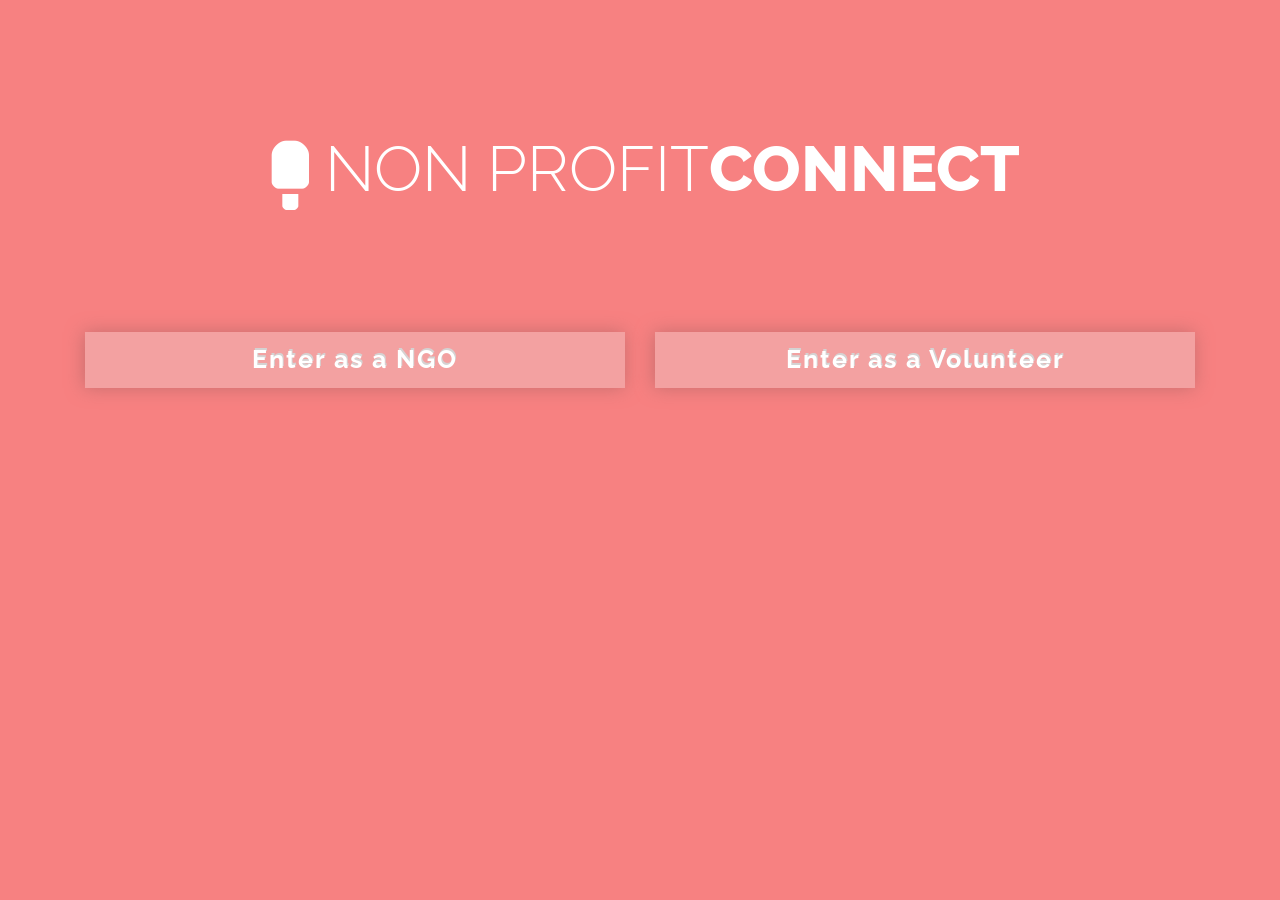
<file: web/index.html>
<!DOCTYPE html>
<html>
<head>
<title>NGOConnect</title>
<!-- for-mobile-apps -->
<meta name="viewport" content="width=device-width, initial-scale=1">
<meta http-equiv="Content-Type" content="text/html; charset=utf-8" />
<meta name="keywords" content="Red Ui Kit Responsive web template, Bootstrap Web Templates, Flat Web Templates, Android Compatible web template, 
Smartphone Compatible web template, free webdesigns for Nokia, Samsung, LG, SonyErricsson, Motorola web design" />
<script type="application/x-javascript"> addEventListener("load", function() { setTimeout(hideURLbar, 0); }, false);
		function hideURLbar(){ window.scrollTo(0,1); } </script>
<!-- //for-mobile-apps -->
<link href="css/bootstrap.css" rel="stylesheet" type="text/css" media="all" />
<link href="css/style.css" rel="stylesheet" type="text/css" media="all" />
<!-- js -->
<script src="js/jquery-1.11.1.min.js"></script>
<!-- //js -->
<!-- radio-buttons -->
<link rel="stylesheet" href="css/sky-forms.css">
<!-- //radio-buttons -->
<link href='//fonts.googleapis.com/css?family=Raleway:400,100,200,300,500,600,700,900,800' rel='stylesheet' type='text/css'>
<link href='//fonts.googleapis.com/css?family=Open+Sans:400,300,300italic,400italic,600,600italic,700,700italic,800,800italic' rel='stylesheet' type='text/css'>
</head>
	
<body>
	<!-- ui-kit -->
		<div class="ui-kit">
			<div class="container">
				<h1><i class="glyphicon glyphicon-ice-lolly" aria-hidden="true"></i>Non Profit<span>Connect</span></h1>
				<div class="ui-kit-grids">	
					<div class="col-md-6 ui-kit-grid-left">
						<div class="login-form">
							<form action="beta.php" method="POST">
								<input type="submit" value="Enter as a NGO">
							</form>
						</div>
					</div>

					<div class="col-md-6 ui-kit-grid-left">
						<div class="login-form">
							<form action="alpha.php" method="POST">
								<input type="submit" value="Enter as a Volunteer">
							</form>
						</div>
					</div>
				</div>
			</div>
		</div>
	<!-- //ui-kit -->
</body>

</html>
</file>
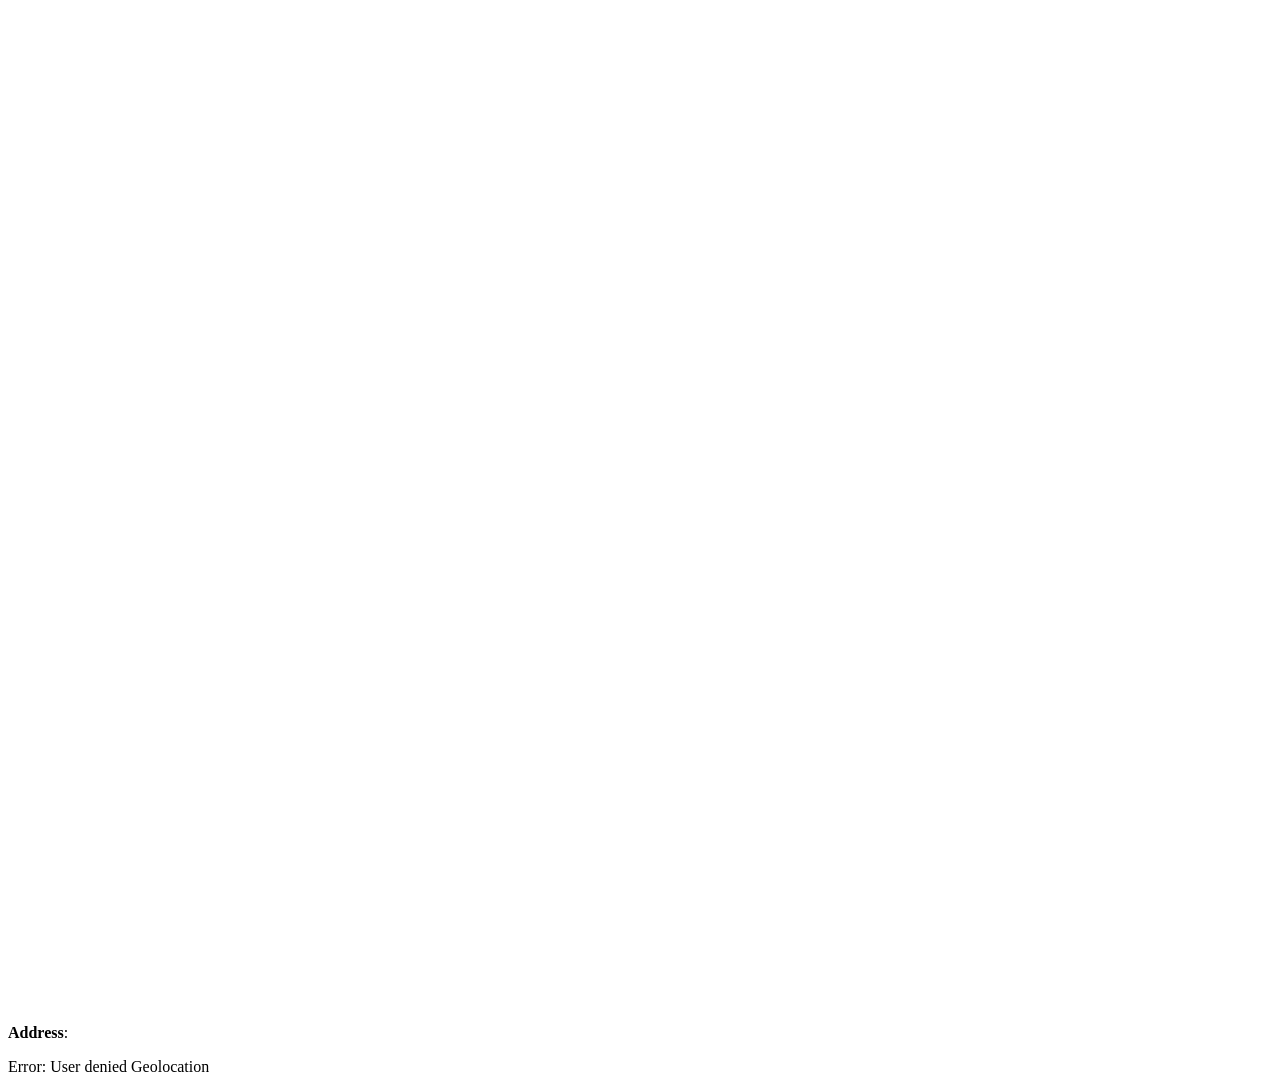
<file: web/userpages/Radius1.html>
<!DOCTYPE html>
<html>
  <head>
    <meta charset="UTF-8" />
    <title>Geolocation and Google Maps API</title>
    <script src="http://maps.google.com/maps/api/js?sensor=true"></script>
    <script>

    
      function writeAddressName(latLng) {
        var geocoder = new google.maps.Geocoder();
        geocoder.geocode({
          "location": latLng
        },
        function(results, status) {
          if (status == google.maps.GeocoderStatus.OK)
            document.getElementById("address").innerHTML = results[0].formatted_address;
          else
            document.getElementById("error").innerHTML += "Unable to retrieve your address" + "<br />";
        });
      }

      function geolocationSuccess(position) {
        var userLatLng = new google.maps.LatLng(position.coords.latitude, position.coords.longitude);
        // Write the formatted address
        writeAddressName(userLatLng);

        var myOptions = {
          zoom : 16,
          center : userLatLng,
          mapTypeId : google.maps.MapTypeId.ROADMAP
        };
        // Draw the map
        var mapObject = new google.maps.Map(document.getElementById("map"), myOptions);
        // Place the marker
        new google.maps.Marker({
          map: mapObject,
          position: userLatLng
        });
        // Draw a circle around the user position to have an idea of the current localization accuracy
        var circle = new google.maps.Circle({
          center: userLatLng,
          radius:33100,// position.coords.accuracy,
          map: mapObject,
          fillColor: '#0000FF',
          fillOpacity: 0.5,
          strokeColor: '#0000FF',
          strokeOpacity: 1.0
        });
        mapObject.fitBounds(circle.getBounds());
      }

      function geolocationError(positionError) {
        document.getElementById("error").innerHTML += "Error: " + positionError.message + "<br />";
      }

      function geolocateUser() {
        // If the browser supports the Geolocation API
        if (navigator.geolocation)
        {
          var positionOptions = {
            enableHighAccuracy: true,
            timeout: 10 * 1000 // 10 seconds
          };
          navigator.geolocation.getCurrentPosition(geolocationSuccess, geolocationError, positionOptions);
        }
        else
          document.getElementById("error").innerHTML += "Your browser doesn't support the Geolocation API";
      }

      window.onload = geolocateUser;
    </script>
    <style type="text/css">
      #map {
        width: 1000px;
        height: 1000px;
      }
    </style>
  </head>
  <body style="backgound-color:#f78181;">
    <div id="map"></div>
    <p><b>Address</b>: <span id="address"></span></p>
    <p id="error"></p>
  </body>
</html>
</file>
<file: web/css/style.css>
/*--
Author: W3layouts
Author URL: http://w3layouts.com
License: Creative Commons Attribution 3.0 Unported
License URL: http://creativecommons.org/licenses/by/3.0/
--*/
html, body{
    font-size: 100%;
	background:#f78181;
	font-family: 'Open Sans', sans-serif;
}
h1,h2,h3,h4,h5,h6,a{
	margin:0;	
	font-family: 'Raleway', sans-serif;
}	
p{
	margin:0;
}
ul,label{
	margin:0;
	padding:0;
}
body a:hover{
	text-decoration:none;
}
/*-- ui-kit --*/
.ui-kit{
	padding:8em 0;
}
.ui-kit h1 i {
    top: .3em;
}
.ui-kit h1{
	font-size: 4em;
    text-transform: uppercase;
    margin: 0 0 2em;
    font-weight: 300;
	text-align:center;
	color:#fff;
}
.ui-kit h1 span {
    font-weight: 800;
}
/*-- login-form --*/
.login-form input[type="text"],.login-form input[type="email"], .login-form input[type="password"], .login-form input[type="interests"], login-form input[type="text"], login-form input[type="text"]{
	outline:none;
	padding:15px 15px;
	background:#fff;
	border:none;
	font-size:14px;
	color:#999;
	width:100%;
	box-shadow: 3px 3px 10px #BE8080;
	-webkit-box-shadow: 3px 3px 10px #BE8080;
	-moz-box-shadow: 3px 3px 10px #BE8080;
	-o-box-shadow: 3px 3px 10px #BE8080;
	-ms-box-shadow: 3px 3px 10px #BE8080;
	border-left: 6px solid #f3a1a1;
}
.login-form input[type="text"],.login-form input[type="email"], .login-form input[type="password"], .login-form input[type="dropdown"]{
	margin:1em 0;
}
.dropdown{
	outline:none;
	padding:15px 15px;
	background:#fff;
	border:none;
	font-size:14px;
	color:#999;
	width:100%;
	box-shadow: 3px 3px 10px #BE8080;
	-webkit-box-shadow: 3px 3px 10px #BE8080;
	-moz-box-shadow: 3px 3px 10px #BE8080;
	-o-box-shadow: 3px 3px 10px #BE8080;
	-ms-box-shadow: 3px 3px 10px #BE8080;
	border-left: 6px solid #f3a1a1;
}
.yes-no-grid-left,.yes-no-grid-right{
	float:left;
	padding: .5em;
    background: #fff;
    width:48.5%;
	cursor:pointer;
	box-shadow: 1px 4px 13px #D08080;
}
.yes-no-grid-left p,.yes-no-grid-right p{
	font-size: 18px;
    color: #999;
    margin: 0;
    position: relative;
    padding-left:4.5em;
}
.yes-no-grid-left p:before,.yes-no-grid-right p:before{
	content:'';
	background:url(../images/1.png) no-repeat 0px 0px;
	display:block;
	height:29px;
	width:31px;
	position: absolute;
    top: -3%;
    left: 0%;
}
.yes-no-grid-right{
	margin-left:1em;
}
.yes-no-grid-right p:before {
    left: 70% !important;
}
.checkbox-form{
	position:absolute;
	top: 0%;
	width: 100%;
}
.check{
	margin: .5em 0;
}
.checkbox {
	margin-bottom: 4px;
	padding-left: 38px !important;
	font-size: 1.1em;
	line-height: 27px;
	cursor: pointer;
}
.checkbox {
	position: relative;
	font-size: 14px;
	color: #000;
	font-weight: 600;
}
.checkbox:last-child {
	margin-bottom: 0;
}
.checkbox i {
	position: absolute;
	bottom: -2px;
	left: 0;
	display: block;
	width: 30px;
    height: 30px;
	outline: none;
	border:2px solid #FFFFFF;
	background:#fff;
	box-shadow: 1px 4px 13px #D08080;
}
.checkbox input + i:after {
	content: '';
	background: url("../images/2.png") no-repeat 1px 2px;
	top: 5px;
    left: 5px;
	width: 15px;																																																																																													
	height: 15px;
	font: normal 12px/16px FontAwesome;																																						
	text-align: center;
}					
.checkbox input + i:after {
	position: absolute;
	opacity: 0;
	transition: opacity 0.1s;
	-o-transition: opacity 0.1s;
	-ms-transition: opacity 0.1s;
	-moz-transition: opacity 0.1s;
	-webkit-transition: opacity 0.1s;
}
.checkbox input {
	position: absolute;
	left: -9999px;
	}
.check-left{
	float:left;
}
.checkbox input:checked + i:after {
	opacity: 1;
}
.ckeck-bg{
	position: relative;
    min-height: 35px;
    margin: 2em 0;
}
.checkbox-form input[type="submit"] {
  border: none;
  outline: none;
  color: #FFF;
  padding: .7em 4em;
  font-family: 'Open Sans', sans-serif;
  font-size: 17px;
  font-weight: 600;
  margin: 1em 0 0 0;
  -webkit-appearance: none;
  background:#B687BF;
  transition: 0.5s all;
	-webkit-transition: 0.5s all;
	-o-transition: 0.5s all;
	-moz-transition: 0.5s all;
	-ms-transition: 0.5s all;
  }
.check-right{
    float: left;
    margin-left: 4em;
}
.checkbox-form input[type="submit"]:hover{
	background:#F1C40F;
	color:#FFF;
}
label.checkbox {
    font-size: 14px;
    color: #fff;
}
.login-form input[type="submit"]{
	outline:none;
	border:none;
	width:100%;
	background:#f3a1a1;
	color:#fff;
	font-size: 25px;
    letter-spacing: 2px;
    font-family: 'Raleway', sans-serif;
    padding: 10px 0;
    font-weight: 700;
    text-shadow: 1px -2px 0px #D5D2D2;
	transition:.5s all;
	-webkit-transition:.5s all;
	-moz-transition:.5s all;
	-ms-transition:.5s all;
	box-shadow: -1px 0px 18px #C66E6E;
	-o-transition:.5s all;
}
/*-- //login-form --*/
/*-- menu1 --*/
.men-icon{
	background:#fff;
	box-shadow: 1px 4px 13px #D08080;
	margin:4em 0 2em;
}
.men-icon p{
	color:#999;
	font-size: 25px;
    margin: .7em 0 0 7em;
    float: left;
}
.menu_1_left{
	float: left;
}
span.menu_1_left{
	display: block;
	cursor: pointer;
	position: relative;
}
.menu_1_left_nav {
    display: none;
    padding: 0;
    width: 100%;
	box-shadow: 0px -3px 21px #BCB6B6;
}
ul.menu_1_left_nav li{
	list-style:none;	
}
ul.menu_1_left_nav li a{
	display: block;
    color: #999;
    text-decoration: none;
    font-size: 0.9em;
    padding: 1.14em 1.4em 1.14em 1.5em;
    margin-left: 5em;
    vertical-align: sub;
    border:1px solid #EBEAEA;
	border-top: none;
	transition:.5s all;
	-webkit-transition:.5s all;
	-moz-transition:.5s all;
	-ms-transition:.5s all;
	-o-transition:.5s all;
}
ul.menu_1_left_nav li a:hover {
    background-color: #F4B4B4;
    color: #fff;
}
ul.menu_1_left_nav li a span{
	display: inline-block;
    width: 30px;
    height: 28px;
    border-radius: 5px;
    background: #f3a1a1;
    text-align: center;
    line-height: 1.8em;
    margin: 0 0 0 20em;
    font-size: 15px;
    color: #fff;
}
span.menu_1_left i{
    padding: .5em;
    background-color: #f3a1a1;
    color: #fff;
	top: 0;
    font-size: 2em;
}
ul.menu_1_left_nav li a i{
	font-size: 1em;
    color: #999;
    left: -4.5em;
}
/*-- //menu1 --*/
/*-- menu2 --*/
.men-icon2{
	background:#fff;
	margin: 0 0 4em;
	box-shadow: 1px 4px 13px #D08080;
}
.men-icon2 p{
	color:#999;
	font-size: 25px;
    margin: .7em 0 0 7em;
    float: left;
}
.menu_1_left1{
	float: left;
}
span.menu_1_left1{
	display: block;
	cursor: pointer;
	position: relative;
}
.menu_1_left_nav1 {
    display: block;
    padding: 0;
    width: 100%;
	box-shadow: 0px -4px 15px -2px #E9E9E9;
}
ul.menu_1_left_nav1 li{
	list-style:none;	
}
ul.menu_1_left_nav1 li a{
	display: block;
    color: #999;
    text-decoration: none;
    font-size: 0.9em;
    padding: 1.14em 1.4em 1.14em 1.5em;
    margin-left: 5em;
    vertical-align: sub;
    border:1px solid #EBEAEA;
	border-top: none;
	transition:.5s all;
	-webkit-transition:.5s all;
	-moz-transition:.5s all;
	-ms-transition:.5s all;
	-o-transition:.5s all;
}
ul.menu_1_left_nav1 li a:hover {
    background-color: #F4B4B4;
    color: #fff;
}
ul.menu_1_left_nav1 li a span{
	display: inline-block;
    width: 30px;
    height: 28px;
    border-radius: 5px;
    background: #f3a1a1;
    text-align: center;
    line-height: 1.8em;
    margin: 0 0 0 20em;
    font-size: 15px;
    color: #fff;
}
span.menu_1_left1 i{
    padding: .5em;
    background-color: #f3a1a1;
    color: #fff;
	top: 0;
    font-size: 2em;
}
ul.menu_1_left_nav1 li a i{
	font-size: 1em;
    color: #999;
    left: -4.5em;
}
/*-- //menu2 --*/
/*-- bird-text-grids --*/
.bird-text-grids{
	padding:1em;
	background:#fff;
	border-left:5px solid #f3a1a1;
	box-shadow: 1px 4px 13px #D08080;
}
.bird-text-grid-left{
	float:left;
	width:40%;
	text-align: center;
}
.bird-text-grid-right{
	float:right;
	width:60%;
}
.bird-text-grid-right h2{
	font-size:2em;
	color:#999;
	text-transform:uppercase;
	margin:0.5em 0 0;
}
.bird-text-grid-right h2 a{
	display:block;
	font-size:18px;
	text-decoration:none;
	text-transform:lowercase;
	color:#999;
	padding-left:.3em;
}
.bird-text-grid-right h2 a:hover{
	color:#f3a1a1;
}
.text-social-icons-l{
	float:left;
}
.text-social-icons-l h3{
	padding:1em 1.08em;
	background:#fff;
	font-size:3em;
	color:#999;
	margin:0;
	box-shadow: 1px 2px 10px #A6A6A6;
}
.text-social-icons-l h3 span,.text-social-icons-l p span{
	display:block;
	font-size:18px;
}
.text-social-icons {
    padding-left:.405em;
}
.text-social-icons-l p{
	padding:1em 2em;
	background:#fff;
	font-size:2em;
	color:#999;
	font-family: 'Raleway', sans-serif;
	margin:0;
	box-shadow: 1px 2px 10px #A6A6A6;
}
.text-social-icons-l ul li{
	display:inline-block;
	float: left;
}
.text-social-icons-l ul li a.dribble{
	background: url(../images/img-sp.png) no-repeat -8px -14px;
    display: block;
    height: 44px;
    width: 53px;
}
.text-social-icons-l ul li a.dribble:hover{
	background: url(../images/img-sp.png) no-repeat -8px -67px;
    display: block;
}
.text-social-icons-l ul li a.facebook{
	background: url(../images/img-sp.png) no-repeat -74px -14px;
    display: block;
    height: 44px;
    width: 53px;
}
.text-social-icons-l ul li a.facebook:hover{
	background: url(../images/img-sp.png) no-repeat -74px -67px;
    display: block;
}
.text-social-icons-l ul li a.twitter{
	background: url(../images/img-sp.png) no-repeat -142px -14px;
    display: block;
    height: 44px;
    width: 53px;
}
.text-social-icons-l ul li a.twitter:hover{
	background: url(../images/img-sp.png) no-repeat -142px -68px;
    display: block;
}
/*-- //bird-text-grids --*/
/*-- menu3 --*/
.menu3_1{
	background:#fff;
	box-shadow: 1px 4px 13px #D08080;
}
.menu3{
	margin:0em 0 2em;
}
.menu3 p{
	color:#999;
	font-size:18px;
    margin:1.1em 0 0 7em;
    float: left;
}
.menu_1_left2{
	float: left;
}
span.menu_1_left2{
	display: block;
	cursor: pointer;
	position: relative;
}
.menu_1_left_nav2 {
    display: none;
    padding: 0;
    margin-left: 4em;
    width: 88.3%;
    box-shadow: 0px -4px 15px -2px #E9E9E9;
    background-color: #F78181;
}
ul.menu_1_left_nav2 li{
	list-style:none;	
	background-color: #fff;
}
ul.menu_1_left_nav2 li a{
	display: block;
    color: #999;
    text-decoration: none;
    font-size: 0.9em;
    padding: 1.14em 1.4em 1.14em 1.5em;
    vertical-align: sub;
    border:1px solid #EBEAEA;
	border-top: none;
	transition:.5s all;
	-webkit-transition:.5s all;
	-moz-transition:.5s all;
	-ms-transition:.5s all;
	-o-transition:.5s all;
}
ul.menu_1_left_nav2 li a:hover {
    background-color: #F4B4B4;
    color: #fff;
}
ul.menu_1_left_nav2 li.act a{
	border-left: 5px solid #F3A1A1;
}
span.menu_1_left2 i{
    padding: .5em;
    background-color: #f3a1a1;
    color: #fff;
	top: 0;
    font-size: 2em;
}
/*-- //menu3 --*/
/*-- menu3 --*/
.menu3_2{
	background:#fff;
	box-shadow: 1px 4px 13px #D08080;
}
.menu4{
	margin:0em 0 4em;
}
.menu4 p{
	color:#999;
	font-size:18px;
    margin:1.1em 0 0 7em;
    float: left;
}
.menu_1_left3{
	float: left;
}
span.menu_1_left3{
	display: block;
	cursor: pointer;
	position: relative;
}
.menu_1_left_nav3 {
    display: block;
    padding: 0;
    margin-left: 4em;
    width: 88.3%;
    box-shadow: 0px -4px 15px -2px #E9E9E9;
    background-color: #F78181;
}
ul.menu_1_left_nav3 li{
	list-style:none;	
	background-color: #fff;
}
ul.menu_1_left_nav3 li a{
	display: block;
    color: #999;
    text-decoration: none;
    font-size: 0.9em;
    padding: 1.14em 1.4em 1.14em 1.5em;
    vertical-align: sub;
    border:1px solid #EBEAEA;
	border-top: none;
	transition: .5s all;
    -webkit-transition: .5s all;
    -moz-transition: .5s all;
    -ms-transition: .5s all;
    -o-transition: .5s all;
}
ul.menu_1_left_nav3 li a:hover {
    background-color: #F4B4B4;
    color: #fff;
}
ul.menu_1_left_nav3 li.act a{
	border-left: 5px solid #F3A1A1;
}
span.menu_1_left3 i{
    padding: .5em;
    background-color: #f3a1a1;
    color: #fff;
	top: 0;
    font-size: 2em;
}
/*-- //menu4 --*/
/*-- chart --*/
.diagram h4 {
	position: absolute;
    top: 30%;
    left: 39%;
    font-size: 2.5em;
    color: #999;
    display: inline-block;
    margin: 0;
    padding: 0.8em 0 0 .2em;
    width: 22%;
    height: 39%;
    background-color: #fff;
    border-radius: 100%;
	box-shadow: 1px 4px 13px #D08080;
}
.diagram {
	position: relative;
}
.chart canvas{
	padding:2em 0;
	display:block;
	margin:0 auto;
	position:relative;
}
.upload{
	text-align:center;
}
/*-- //chart --*/
/*-- login-form1 --*/
.login-form1{
	margin:4em 0 2em;
}
.login-form1 input[type="text"],.login-form1 input[type="email"]{
	outline:none;
	padding:13px 20px 13px 70px;
	background:#fff;
	border:none;
	font-size:14px;
	color:#999;
	width:100%;
	box-shadow: 3px 3px 10px #BE8080;
	-webkit-box-shadow: 3px 3px 10px #BE8080;
	-moz-box-shadow: 3px 3px 10px #BE8080;
	-o-box-shadow: 3px 3px 10px #BE8080;
	-ms-box-shadow: 3px 3px 10px #BE8080;
}
.login-form1 input[type="email"]{
	margin:1em 0;
}
.login-form1 input[type="submit"]{
	outline:none;
	border:none;
	width:100%;
	background:#f3a1a1;
	color:#fff;
	font-size: 25px;
    letter-spacing: 2px;
    font-family: 'Raleway', sans-serif;
    padding: 10px 0;
    font-weight: 700;
    text-shadow: 1px -2px 0px #D5D2D2;
	transition:.5s all;
	-webkit-transition:.5s all;
	-moz-transition:.5s all;
	-ms-transition:.5s all;
	box-shadow: -1px 0px 18px #C66E6E;
	-o-transition:.5s all;
}
.login-form1 input[type="submit"]:hover{
	background:#E15B5B;
}
.login-form input[type="submit"]:hover{
	background:#E15B5B;
}
.login-form1 form span{
	font-size: 1.2em;
    color: #fff;
    padding:0.6em 1em;
    background: #f3a1a1;
    display: inline;
    top: 1.9em;
}
.glyphicon-lock{
	top: 2.7em !important;
    padding: 0.6em 1em !important;
}
.log-check {
    margin: 1em 0 2em;
}
/*-- //login-form1 --*/
/*-- login-facebook --*/
.login-facebook a{
	width:100%;
	padding:15px 0;
	background:url(../images/img-sp.png) no-repeat 26px -110px #617fb5;
	display:block;
	font-size: 2em;
    font-weight: 700;
	color:#fff;
	text-align:center;
	transition:.5s all;
	-webkit-transition:.5s all;
	-moz-transition:.5s all;
	-ms-transition:.5s all;
	-o-transition:.5s all;
	text-decoration:none;
	box-shadow: 1px 4px 13px #D08080;
}
.login-facebook a:hover{
	background:url(../images/img-sp.png) no-repeat 26px -110px #2d60bb;
	display:block;
}
/*-- //login-facebook --*/
/*-- timothy-and-icons --*/
.timothy-and-icons{
	margin:4em 0 6em;
	background:#fff;
	width:100%;
	padding:4em 2em;
	border-left:5px solid #f3a1a1;
	box-shadow: -1px 0px 15px #C66E6E;
}
.timothy-and-icons-left{
	float:left;
	width:40%;
	margin:0 auto;
}
.timothy-and-icons-right{
	float:right;
}
.timothy-and-icons-right ul{
}
.timothy-and-icons-right ul li{
	display: inline-block;
    margin: 0;
    border-left: 1px solid #999;
    font-size: 18px;
    color: #999;
    padding: 2em 2em 0 2em;
    float: left;
}
.timothy-and-icons-right ul li span{
	color:#f78181;
	font-size:1.5em;
	top: -1.5em;
    left: 1.6em;
}
.timothy-and-family-left{
	float:left;
	padding-right:2em;
	border-right:5px solid #f3a1a1;
	position:relative;
}
.pos1{
	position:absolute;
	top:-1%;
    right:-14%;
}
.pos2{
	position:absolute;
	top: 29%;
    right: -16%;
}
.pos3{
	position:absolute;
	top:94%;
    right: -16%;
}
.timothy-and-family-left h3,.timothy-and-family-left h4{
	font-size:18px;
	color:#fff;
	margin:0;
	padding:7em 0 0;
}
.timothy-and-family-left h4{
	padding:13em 0 0 !important;
}
.timothy-and-family-left h3 span,.timothy-and-family-left h4 span{
	font-size:1.5em;
	font-weight:700;
	display:block;
}
.timothy-and-family-right{
	float:left;
	padding-left:1em;
	width: 75%;
}
.timeline{
	font-size:15px;
	margin:0;
	color:#fff;
}
.timothy-and-family-right-timothy{
	margin:6em 0 0 2em;
	background:#fff;
	padding:2em;
	border-left:5px solid #f3a1a1;
	box-shadow: -4px 0px 15px -2px #C66E6E;
}
.timothy-and-family-right-timothy p{
	font-size:14px;
	color:#999;
	margin:1em 0 0;
	line-height:1.8em;
}
.ind {
    width: 20%;
}
.ind1 {
    width: 80%;
}
.reply-arrow input[type="text"]{
	outline:none;
	border:none;
	background:#fff;
	display:block;
	padding:13px 40px;
	color:#999;
	font-size:14px;
	width: 89.5%;
	float: left;
}
.reply-arrow input[type="submit"]{
	outline:none;
	border:none;
	padding:12.1px 0px;
	width: 10.5%;
    float: right;
    background:url(../images/img-sp.png) no-repeat -228px -8px #f3a1a1;
	display:block;
}
.reply-arrow input[type="submit"]:hover{
	background: url(../images/img-sp.png) no-repeat -228px -8px #f78181;
	display:block;
}
.reply-arrow {
    box-shadow:0px -4px 15px -2px #E5E5E5;
    width: 96%;
    margin-left: 2.3em;
}
.figure-figure{
	margin:2em 0 0 2em;
	background:#fff;
	border-left:5px solid #f3a1a1;
	position:relative;
	box-shadow: -4px 0px 15px -2px #C66E6E;
}
.figure-figure h3{
	padding:1em 5.5em;
	font-size: 2em;
	text-transform:uppercase;
	margin:0;
	color:#999;
}
.tim-po{
	position:absolute;
	top: 8%;
    left: 9%;
}
img.parrot{
	width:100%;
}
.footer-bottom{
	margin:3em 0 0;
	text-align:center;
}
.footer-bottom p{
	font-size:15px;
	color:#EBEBEB;
	margin:0;
}
.footer-bottom p a{
	color:#fff;
	text-decoration:none;
	font-family: 'Raleway', sans-serif;
}
.footer-bottom p a:hover{
	color:#4D1313;
}
/*-- //ui-kit --*/
/*-----start-responsive-design------*/
@media (max-width:1440px){
	.yes-no-grid-right p:before {
		left: 88% !important;
	}
}
@media (max-width:1024px){
	.ui-kit h1 {
		font-size: 3em;
		margin: 0 0 1.5em;
	}
	.ui-kit {
		padding: 5em 0;
	}
	.yes-no-grid-left, .yes-no-grid-right {
		width: 48.1%;
	}
	.yes-no-grid-right p:before {
		left: 86% !important;
	}
	.men-icon p,.men-icon2 p{
		margin: .6em 0 0 5em;
	}
	ul.menu_1_left_nav1 li a span,ul.menu_1_left_nav li a span {
		margin: 0 0 0 13em;
	}
	.text-social-icons-l h3 {
		font-size: 2em;
	}
	.text-social-icons-l p {
		padding: 0.5em 1.33em;
	}
	.menu_1_left_nav3,.menu_1_left_nav2 {
		margin-left: 4em;
		width: 85.6%;
	}
	.login-facebook a {
		font-size: 1.5em;
	}
	.timothy-and-family-right {
		width: 75%;
	}
	.reply-arrow input[type="submit"]:hover {
		background:url(../images/img-sp.png) no-repeat -237px -9px #f3a1a1;
	}
	.reply-arrow input[type="text"] {
		width:89.5%;
	}
	.reply-arrow {
		width: 94.3%;
	}
	.reply-arrow input[type="submit"]:hover {
		background: url(../images/img-sp.png) no-repeat -237px -9px #f78181;
	}
}
@media (max-width:768px){
	.yes-no-grid-left, .yes-no-grid-right {
		width: 48.8%;
	}
	.yes-no-grid-right p:before {
		left: 91% !important;
	}
	.men-icon p, .men-icon2 p {
		margin: .6em 0 0 7em;
	}
	ul.menu_1_left_nav1 li a span, ul.menu_1_left_nav li a span{
		margin: 0 0 0 27em;
	}
	.bird-text-grids {
		width: 63.4%;
	}
	.menu_1_left_nav3, .menu_1_left_nav2 {
		margin-left: 4em;
		width: 90.8%;
	}
	.diagram h4 {
		left: 41%;
		width: 19%;
	}
	.bird-text-grid-right h2 {
		font-size: 1.5em;
		margin: 0.8em 0 0;
	}
	.timothy-and-icons-left {
		width: 36%;
	}
	.timothy-and-icons-right ul li {
		font-size: 16px;
		padding: 2em 1.5em 0 1em;
	}
	.timothy-and-icons {
		padding: 3em 2em;
	}
	.timothy-and-family-right {
		width: 80%;
	}
	.ind1 {
		width: 74%;
	}
	.reply-arrow {
		width: 93.3%;
	}
	.reply-arrow input[type="text"] {
		width: 87.5%;
	}
	.reply-arrow input[type="submit"] {
		width: 12.5%;
	}
	.reply-arrow input[type="submit"] {
		background: url(../images/img-sp.png) no-repeat -239px -8px #f3a1a1;
	}
	.reply-arrow input[type="submit"]:hover {
		background: url(../images/img-sp.png) no-repeat -239px -8px #f78181;
	}
}
@media (max-width: 736px){
	.yes-no-grid-left, .yes-no-grid-right {
		width: 48.7%;
	}
}
@media (max-width:640px){
	.ui-kit h1 {
		font-size: 2.5em;
		margin: 0 0 1em;
	}
	.ui-kit {
		padding: 4em 0;
	}
	.yes-no-grid-left, .yes-no-grid-right {
		width: 48.5%;
	}
	.yes-no-grid-right p:before {
		left: 89% !important;
	}
	ul.menu_1_left_nav1 li a span, ul.menu_1_left_nav li a span{
		margin: 0 0 0 21em;
	}
	.bird-text-grids {
		width: 77.8%;
	}
	.menu_1_left_nav3, .menu_1_left_nav2 {
		width: 88.7%;
	}
	.diagram h4 {
		left: 39%;
		width: 22%;
	}
	.timothy-and-icons-left {
		width: 100%;
		float: none;
		margin: 0 0 2em;
	}
	.timothy-and-icons-right {
		float: none;
		width: 71%;
		margin: 0 auto;
	}
	.timothy-and-family-right {
		width: 77%;
	}
	.timothy-and-family-right {
		padding-left: 0em;
	}
	.timeline {
		padding-left: 1em;
	}
	.reply-arrow input[type="text"] {
		width: 84.5%;
	}
	.reply-arrow {
		width: 91.5%;
	}
	.reply-arrow input[type="submit"] {
		width: 15.5%;
	}
}
@media (max-width: 600px){
	.yes-no-grid-left, .yes-no-grid-right {
		width: 48.4%;
	}
}
@media (max-width: 480px){
	.yes-no-grid-left p, .yes-no-grid-right p {
		font-size: 16px;
	}
	.yes-no-grid-left, .yes-no-grid-right {
		width: 48%;
	}
	.yes-no-grid-left p:before, .yes-no-grid-right p:before {
		top: -12%;
	}
	.yes-no-grid-right p:before {
		left: 84% !important;
	}
	.login-form input[type="submit"] {
		font-size: 20px;
	}
	.men-icon p, .men-icon2 p {
		margin: .8em 0 0 6em;
		font-size: 1.3em;
	}
	ul.menu_1_left_nav1 li a span, ul.menu_1_left_nav li a span {
		margin: 0 0 0 10em;
	}
	.bird-text-grids {
		width: 100%;
	}
	.text-social-icons-l p {
		padding: 0.5em 1em;
	}
	.text-social-icons-l h3 {
		font-size: 1.8em;
		padding: 1em 1em;
	}
	.text-social-icons-l p {
		font-size: 1.5em;
		padding: 0.5em 1.24em;
	}
	.menu3 p,.menu4 p{
		margin: 1.1em 0 0 5em;
	}
	.menu_1_left_nav3, .menu_1_left_nav2 {
		width: 84%;
	}
	.diagram h4 {
		left: 35%;
		width: 30%;
	}
	.login-form1 form span {
		padding: 0.6em 1em;
		top: 2em;
	}
	.checkbox {
		padding-left: 50px !important;
	}
	.timothy-and-icons-right {
		width: 100%;
	}
	.bird-text-grid-right h2 {
		font-size: 1.3em;
		margin: 1em 0 0;
	}
	.bird-text-grid-right h2 a {
		font-size: 14px;
	}
	.timothy-and-family-left h3, .timothy-and-family-left h4 {
		font-size: 14px;
	}
	.timothy-and-family-left {
		padding-right: 1.5em;
	}
	.pos1 {
		right: -19%;
	}
	.pos2 {
		right: -21%;
		top: 16%;
	}
	.pos3 {
		right: -21%;
		top: 96%;
	}
	.timothy-and-family-right {
		width: 76%;
	}
	.timothy-and-family-right-timothy {
		margin: 6em 0 0 1.5em;
	}
	.ind {
		width: 25%;
	}
	.ind img{
		width:100%;
	}
	.ind1 {
		width: 69%;
	}
	.bird-text-grid-right h2 {
		font-size: 1.1em;
		margin: 1.5em 0 0;
	}
	.reply-arrow {
		margin-left: 1.8em;
		width: 90.7%;
	}
	.reply-arrow input[type="text"] {
		width: 80.5%;
	}
	.reply-arrow input[type="submit"] {
		width: 19.5%;
	}
	.tim-po {
		top: 15%;
	}
	.figure-figure h3 {
		padding: 1em 5.5em;
		font-size: 1.5em;
	}
	.timothy-and-family-left h4 {
		padding: 35em 0 0 !important;
	}
}
@media (max-width: 414px){
	.yes-no-grid-left, .yes-no-grid-right {
		width: 47.6%;
	}
	.yes-no-grid-right p:before {
		left: 81% !important;
	}
	.yes-no-grid-left p, .yes-no-grid-right p {
		padding-left: 3.5em;
	}
	.ckeck-bg {
		min-height: 55px;
		margin: 1em 0;
	}
	.checkbox {
		padding-left: 39px !important;
	}
	.check-right {
		margin-left: 1em;
	}
	span.menu_1_left i,span.menu_1_left1 i {
		font-size: 1.5em;
	}
	.men-icon p, .men-icon2 p {
		margin: .5em 0 0 5em;
	}
	ul.menu_1_left_nav1 li a span, ul.menu_1_left_nav li a span {
		margin: 0 0 0 6em;
	}
	.text-social-icons-l p {
		font-size: 1.4em;
		padding: 0.5em 0.999em;
	}
	.text-social-icons-l h3 {
		font-size: 1.3em;
		padding: 1em 0.8em;
	}
	.text-social-icons-l h3 span, .text-social-icons-l p span {
		font-size: 14px;
	}
	span.menu_1_left2 i,span.menu_1_left3 i {
		font-size: 1.5em;
	}
	.menu3 p, .menu4 p {
		margin: 0.8em 0 0 5em;
		font-size: 16px;
	}
	.menu_1_left_nav3, .menu_1_left_nav2 {
		margin-left: 3em;
		width: 86%;
	}
	.diagram h4 {
		left: 32%;
		width: 36%;
	}
	.login-facebook a {
		font-size: 1.2em;
		background: url(../images/img-sp.png) no-repeat 8px -115px #617fb5;
	}
	.login-facebook a:hover {
		background: url(../images/img-sp.png) no-repeat 8px -115px #2d60bb;
	}
	.timothy-and-icons-right ul li {
		font-size: 15px;
		padding: 2em 1.5em 0 0em;
	}
	.timothy-and-family-left {
		margin-left: 5em;
	}
	.timothy-and-icons {
		margin: 4em 0 4em;
	}
	.timothy-and-family-left h4 {
		padding: 15em 0 0 !important;
	}
	.pos1 {
		right: -14%;
	}
	.pos2 {
		top: 26%;
		right: -15%;
	}
	.pos3 {
		top: 93%;
		right: -15%;
	}
	.timothy-and-family-right {
		width: 100%;
		float: none;
		margin: 3em 0 0;
	}
	.timothy-and-family-left {
		width: 35%;
		padding-right: 1.5em;
		margin-left: 5em;
		float: none;
	}
	.timothy-and-family-right-timothy {
		margin: 2em 0 0 1em;
	}
	.reply-arrow {
		margin-left: 1.3em;
		width: 93.7%;
	}
	.figure-figure {
		margin: 2em 0 0 1em;
	}
}
@media (max-width: 384px){
	.yes-no-grid-right p:before {
		left: 90% !important;
	}
	.yes-no-grid-left, .yes-no-grid-right {
		width: 100%;
		float: none;
		margin: 0 0 1em;
	}
}
@media (max-width: 320px){
	.ui-kit h1 {
		font-size: 2em;
	}
	.ui-kit {
		padding: 2em 0;
	}
	.ui-kit-grid-left,.ui-kit-grid-right {
		padding: 0 !important;
	}
	.login-form input[type="text"], .login-form input[type="email"] {
		padding: 10px 10px;
		font-size: 13px;
	}
	.yes-no-grid-left p, .yes-no-grid-right p,label.checkbox{
		font-size: 13px;
	}
	.yes-no-grid-left, .yes-no-grid-right {
		padding: 0.5em;
	}
	.yes-no-grid-left p, .yes-no-grid-right p {
		padding-top: 0.3em;
	}
	.check {
		margin:1em 0 0 1em;
	}
	.ckeck-bg {
		min-height: 117px;
		margin: 0;
	}
	.check-right {
		margin-left: 0;
	}
	.login-form input[type="submit"] {
		font-size: 15px;
		padding: 6px 0;
	}
	.men-icon {
		margin: 2em 0 1em;
	}
	.men-icon p, .men-icon2 p {
		margin:.8em 0 0 5em;
		font-size: 1em;
	}
	ul.menu_1_left_nav1 li a,ul.menu_1_left_nav li a {
		font-size: 13px;
		padding: 1em 1.4em 1em 1.5em;
		margin-left: 3.63em;
	}
	ul.menu_1_left_nav1 li a i,ul.menu_1_left_nav li a i {
		left: -4em;
	}
	ul.menu_1_left_nav1 li a span, ul.menu_1_left_nav li a span {
		margin: 0 0 0 4em;
	}
	.men-icon2,.menu4 {
		margin: 0 0 2em;
	}
	.bird-text-grid-left {
		width: 30%;
	}
	.bird-text-grid-left img{
		width:100%;
	}
	.bird-text-grid-right h2 {
		margin: 1.2em 0 0;
	}
	.text-social-icons-l h3 {
		font-size: 1.6em;
		padding: 1em 1.5em;
	}
	.text-social-icons-l p {
		font-size: 1.5em;
		padding: 0.5em 2em;
	}
	
	.menu3 p, .menu4 p {
		margin: 1em 0 0 4em;
		font-size: 14px;
	}
	ul.menu_1_left_nav3 li a,ul.menu_1_left_nav2 li a {
		font-size: 13px;
		padding: 1em 1.4em 1em 1.5em;
	}
	.menu_1_left_nav3, .menu_1_left_nav2 {
		width: 82.5%;
	}
	canvas#doughnut {
		width: 200px !important;
		height: 200px !important;
	}
	.diagram h4 {
		font-size: 1.5em;
		left: 34%;
		width: 31%;
		padding: 1em 0 0 .2em;
	}
	.login-form1 {
		margin: 1em 0 2em;
	}
	.login-form1 form span {
		font-size: 1em;
	}
	.login-form1 input[type="text"], .login-form1 input[type="email"] {
		padding: 10px 20px 10px 70px;
		font-size: 13px;
	}
	.login-form1 input[type="email"] {
		margin: 0 0 1em;
	}
	.glyphicon-lock {
		top: 2em !important;
	}
	.log-check {
		min-height: 70px !important;
	}
	.login-form1 input[type="submit"] {
		font-size: 14px;
		padding: 8px 0;
	}
	.login-facebook a {
		font-size: 1em;
	}
	.timothy-and-icons {
		margin: 2em 0;
	}
	.bird-text-grid-right h2 {
		font-size: 1em;
	}
	.bird-text-grid-right h2 a,.timeline,.footer-bottom p {
		font-size: 13px;
	}
	.timothy-and-icons {
		padding: 1em 1em 1.5em;
	}
	.timothy-and-icons-right ul li {
		font-size: 13px;
		padding: 2em 0.9em 0 0em;
	}
	.timothy-and-family-left {
		width: 45%;
		padding-right: 0;
		margin-left: 2em;
	}
	.pos1 {
		right: -15%;
	}
	.pos2,.pos3 {
		right: -17%;
	}
	.timothy-and-family-right-timothy {
		margin: 1em 0 0 0em;
	}
	.timeline {
		padding-left: 0em;
	}
	.timothy-and-family-right-timothy {
		padding: 1em;
	}
	.bird-text-grid-left {
		width: 23%;
	}
	.timothy-and-family-right-timothy p {
		font-size: 13px;
		margin: 0.5em 0 0;
	}
	.reply-arrow {
		margin-left: 0.3em;
		width: 97.7%;
	}
	.reply-arrow input[type="text"] {
		padding: 13px 20px;
		font-size: 13px;
	}
	.reply-arrow input[type="submit"] {
		padding: 11.05px 0px;
	}
	.reply-arrow input[type="submit"] {
		background: url(../images/img-sp.png) no-repeat -246px -10px #f3a1a1;
	}
	.reply-arrow input[type="submit"]:hover {
		background: url(../images/img-sp.png) no-repeat -246px -10px #f78181;
	}
	.figure-figure {
		margin: 2em 0 0 0em;
	}
	.figure-figure h3 {
		padding: 1em 5.5em;
		font-size: 1.2em;
	}
	.footer-bottom {
		margin: 2em 0 0;
	}
}
</file>
<file: web/css/sky-forms.css>
@import url(http://fonts.googleapis.com/css?family=Open+Sans:300,400,700);

/**/
/* defaults */
/**/
.sky-form {
	margin: 4em 0 0 4em;
	outline: none;
	font: 13px/1.55 'Open Sans', Helvetica, Arial, sans-serif;
	color: #666;
}
.sky-form * {
	margin: 0;
	padding: 0;
}
.sky-form header {
	display: block;
	padding: 20px 30px;	
	border-bottom: 1px solid rgba(0,0,0,.1);
	background: rgba(248,248,248,.9);
	font-size: 25px;
	font-weight: 300;
	color: #232323;
}
.sky-form fieldset {
	display: block;	
	padding: 25px 30px 5px;
	border: none;
	background: rgba(255,255,255,.9);
}
.sky-form fieldset + fieldset {
	border-top: 1px solid rgba(0,0,0,.1);
}
.sky-form section {
	margin-bottom: 20px;
}
.sky-form footer {
	display: block;
	padding: 15px 30px 25px;
	border-top: 1px solid rgba(0,0,0,.1);
	background: rgba(248,248,248,.9);
}
.sky-form footer:after {
	content: '';
	display: table;
	clear: both;
}
.sky-form a {
	color: #2da5da;
}
.sky-form .label {
	display: block;
	margin-bottom: 6px;
	line-height: 19px;
}
.sky-form .label.col {
	margin: 0;
	padding-top: 10px;
}
.sky-form .note {
	margin-top: 6px;
	padding: 0 1px;
	font-size: 11px;
	line-height: 15px;
	color: #999;
}
.sky-form .input,
.sky-form .select,
.sky-form .textarea,
.sky-form .radio,
.sky-form .checkbox,
.sky-form .toggle,
.sky-form .button {
	position: relative;
	display: block;
}
.sky-form .input input,
.sky-form .select select,
.sky-form .textarea textarea {
	display: block;
	box-sizing: border-box;
	-moz-box-sizing: border-box;
	width: 100%;
	height: 39px;
	padding: 8px 10px;
	outline: none;
	border-width: 2px;
	border-style: solid;
	border-radius: 0;
	background: #fff;
	font: 15px/19px 'Open Sans', Helvetica, Arial, sans-serif;
	color: #404040;
	appearance: normal;
	-moz-appearance: none;
	-webkit-appearance: none;
}


/**/
/* file inputs */
/**/
.sky-form .input-file .button {
	position: absolute;
	top: 4px;
	right: 4px;
	float: none;
	height: 31px;
	margin: 0;
	padding: 0 20px;
	font-size: 13px;
	line-height: 31px;
}
.sky-form .input-file .button:hover {
	box-shadow: none;
}
.sky-form .input-file .button input {
	position: absolute;
	top: 0;
	right: 0;
	padding: 0;
	font-size: 30px;
	cursor: pointer;
	opacity: 0;
}


/**/
/* selects */
/**/
.sky-form .select i {
	position: absolute;
	top: 14px;
	right: 14px;
	width: 1px;
	height: 11px;
	background: #fff;
	box-shadow: 0 0 0 12px #fff;
}
.sky-form .select i:after,
.sky-form .select i:before {
	content: '';
	position: absolute;
	right: 0;
	border-right: 4px solid transparent;
	border-left: 4px solid transparent;
}
.sky-form .select i:after {
	bottom: 0;
	border-top: 4px solid #404040;
}
.sky-form .select i:before {
	top: 0;
	border-bottom: 4px solid #404040;
}
.sky-form .select-multiple select {
	height: auto;
}


/**/
/* textareas */
/**/
.sky-form .textarea textarea {
	height: auto;
	resize: none;
}
.sky-form .textarea-resizable textarea {
	resize: vertical;	
}
.sky-form .textarea-expandable textarea {
	height: 39px;
}
.sky-form .textarea-expandable textarea:focus {
	height: auto;
}


/**/
/* radios and checkboxes */
/**/
.sky-form .radio,
.sky-form .checkbox {
	padding-left: 45px;
    padding-top: 6px;
    font-size: 15px;
    line-height: 27px;
    color: #fff;
	cursor: pointer;
}
.sky-form .radio:last-child,
.sky-form .checkbox:last-child {
	margin-bottom: 0;
}
.sky-form .radio input,
.sky-form .checkbox input {
	position: absolute;
	left: -9999px;
}
.sky-form .radio i,
.sky-form .checkbox i {
	position: absolute;
	top: 5px;
	left: 0;
	display: block;
	width: 25px;
	height: 25px;
	outline: none;
	border-width: 2px;
	border-style: solid;
	background:#fff;
}
.sky-form .radio i{
	width: 25px !important;
    border: 4px solid #fff !important;
}
.colr {
    margin: 0 0 2em;
}
.sky-form .radio i {
	border-radius: 50%;
	box-shadow: 1px 4px 13px #D08080;
}
.sky-form .radio input + i:after,
.sky-form .checkbox input + i:after {
	position: absolute;
	opacity: 0;
	transition: opacity 0.1s;
	-o-transition: opacity 0.1s;
	-ms-transition: opacity 0.1s;
	-moz-transition: opacity 0.1s;
	-webkit-transition: opacity 0.1s;
}
.sky-form .radio input + i:after {
	content: '';
	top: 0px;
    left: 0px;
	width: 17px;
    height: 16px;
	border-radius: 50%;
}
.sky-form .radio input + i:after {
    background-color: #f3a1a1 !important;
}
.sky-form .checkbox input + i:after {
	content: '';
	top: 4px;
	left: 3px;
	width: 15px;
	height: 15px;
	font: normal 12px/16px FontAwesome;
	text-align: center;
}
.sky-form .radio input:checked + i:after,
.sky-form .checkbox input:checked + i:after {
	opacity: 1;
}
.sky-form .inline-group {
	margin: 0 -30px -4px 0;
}
.sky-form .inline-group:after {
	content: '';
	display: table;
	clear: both;
}
.sky-form .inline-group .radio,
.sky-form .inline-group .checkbox {
	float: left;
	margin-right: 30px;
}
.sky-form .inline-group .radio:last-child,
.sky-form .inline-group .checkbox:last-child {
	margin-bottom: 4px;
}


/**/
/* toggles */
/**/
.sky-form .toggle {
	margin-bottom: 4px;
	padding-right: 61px;
	font-size: 15px;
	line-height: 27px;
	color: #404040;
	cursor: pointer;
}
.sky-form .toggle:last-child {
	margin-bottom: 0;
}
.sky-form .toggle input {
	position: absolute;
	left: -9999px;
}
.sky-form .toggle i {
	content: '';
	position: absolute;
	top: 4px;
	right: 0;
	display: block;
	width: 49px;
	height: 17px;
	border-width: 2px;
	border-style: solid;
	border-radius: 12px;
	background: #fff;
}
.sky-form .toggle i:after {
	content: 'OFF';
	position: absolute;
	top: 2px;
	right: 8px;
	left: 8px;
	font-style: normal;
	font-size: 9px;
	line-height: 13px;
	font-weight: 700;
	text-align: left;
	color: #5f5f5f;
}
.sky-form .toggle i:before {
	content: '';
	position: absolute;
	z-index: 1;
	top: 4px;
	right: 4px;
	display: block;
	width: 9px;
	height: 9px;
	border-radius: 50%;
	opacity: 1;
	transition: right 0.2s;
	-o-transition: right 0.2s;
	-ms-transition: right 0.2s;
	-moz-transition: right 0.2s;
	-webkit-transition: right 0.2s;
}
.sky-form .toggle input:checked + i:after {
	content: 'ON';
	text-align: right;
}
.sky-form .toggle input:checked + i:before {
	right: 36px;
}


/**/
/* ratings */
/**/
.sky-form .rating {
	margin-bottom: 4px;
	font-size: 15px;
	line-height: 27px;
	color: #404040;
}
.sky-form .rating:last-child {
	margin-bottom: 0;
}
.sky-form .rating input {
	position: absolute;
	left: -9999px;
}
.sky-form .rating label {
	display: block;
	float: right;
	height: 17px;
	margin-top: 5px;
	padding: 0 2px;
	font-size: 17px;
	line-height: 17px;
	cursor: pointer;
}


/**/
/* buttons */
/**/
.sky-form .button {
	float: right;
	height: 39px;
	overflow: hidden;
	margin: 10px 0 0 20px;
	padding: 0 25px;
	outline: none;
	border: 0;
	font: 300 15px/39px 'Open Sans', Helvetica, Arial, sans-serif;
	text-decoration: none;
	color: #fff;
	cursor: pointer;
}


/**/
/* icons */
/**/
@font-face
{
	font-family: 'FontAwesome';
	src: url('../icons/fontawesome-webfont.eot?v=3.0.1');
	src: url('../icons/fontawesome-webfont.eot?#iefix&v=3.0.1') format('embedded-opentype'),
	url('../icons/fontawesome-webfont.woff?v=3.0.1') format('woff'),
	url('../icons/fontawesome-webfont.ttf?v=3.0.1') format('truetype');
	font-weight: normal;
	font-style: normal;
}
.icon-glass:before {
  content: "\f000";
}
.icon-music:before {
  content: "\f001";
}
.icon-search:before {
  content: "\f002";
}
.icon-envelope:before {
  content: "\f003";
}
.icon-heart:before {
  content: "\f004";
}
.icon-star:before {
  content: "\f005";
}
.icon-star-empty:before {
  content: "\f006";
}
.icon-user:before {
  content: "\f007";
}
.icon-film:before {
  content: "\f008";
}
.icon-th-large:before {
  content: "\f009";
}
.icon-th:before {
  content: "\f00a";
}
.icon-th-list:before {
  content: "\f00b";
}
.icon-ok:before {
  content: "\f00c";
}
.icon-remove:before {
  content: "\f00d";
}
.icon-zoom-in:before {
  content: "\f00e";
}
.icon-zoom-out:before {
  content: "\f010";
}
.icon-off:before {
  content: "\f011";
}
.icon-signal:before {
  content: "\f012";
}
.icon-cog:before {
  content: "\f013";
}
.icon-trash:before {
  content: "\f014";
}
.icon-home:before {
  content: "\f015";
}
.icon-file:before {
  content: "\f016";
}
.icon-time:before {
  content: "\f017";
}
.icon-road:before {
  content: "\f018";
}
.icon-download-alt:before {
  content: "\f019";
}
.icon-download:before {
  content: "\f01a";
}
.icon-upload:before {
  content: "\f01b";
}
.icon-inbox:before {
  content: "\f01c";
}
.icon-play-circle:before {
  content: "\f01d";
}
.icon-repeat:before,
.icon-rotate-right:before {
  content: "\f01e";
}
.icon-refresh:before {
  content: "\f021";
}
.icon-list-alt:before {
  content: "\f022";
}
.icon-lock:before {
  content: "\f023";
}
.icon-flag:before {
  content: "\f024";
}
.icon-headphones:before {
  content: "\f025";
}
.icon-volume-off:before {
  content: "\f026";
}
.icon-volume-down:before {
  content: "\f027";
}
.icon-volume-up:before {
  content: "\f028";
}
.icon-qrcode:before {
  content: "\f029";
}
.icon-barcode:before {
  content: "\f02a";
}
.icon-tag:before {
  content: "\f02b";
}
.icon-tags:before {
  content: "\f02c";
}
.icon-book:before {
  content: "\f02d";
}
.icon-bookmark:before {
  content: "\f02e";
}
.icon-print:before {
  content: "\f02f";
}
.icon-camera:before {
  content: "\f030";
}
.icon-font:before {
  content: "\f031";
}
.icon-bold:before {
  content: "\f032";
}
.icon-italic:before {
  content: "\f033";
}
.icon-text-height:before {
  content: "\f034";
}
.icon-text-width:before {
  content: "\f035";
}
.icon-align-left:before {
  content: "\f036";
}
.icon-align-center:before {
  content: "\f037";
}
.icon-align-right:before {
  content: "\f038";
}
.icon-align-justify:before {
  content: "\f039";
}
.icon-list:before {
  content: "\f03a";
}
.icon-indent-left:before {
  content: "\f03b";
}
.icon-indent-right:before {
  content: "\f03c";
}
.icon-facetime-video:before {
  content: "\f03d";
}
.icon-picture:before {
  content: "\f03e";
}
.icon-pencil:before {
  content: "\f040";
}
.icon-map-marker:before {
  content: "\f041";
}
.icon-adjust:before {
  content: "\f042";
}
.icon-tint:before {
  content: "\f043";
}
.icon-edit:before {
  content: "\f044";
}
.icon-share:before {
  content: "\f045";
}
.icon-check:before {
  content: "\f046";
}
.icon-move:before {
  content: "\f047";
}
.icon-step-backward:before {
  content: "\f048";
}
.icon-fast-backward:before {
  content: "\f049";
}
.icon-backward:before {
  content: "\f04a";
}
.icon-play:before {
  content: "\f04b";
}
.icon-pause:before {
  content: "\f04c";
}
.icon-stop:before {
  content: "\f04d";
}
.icon-forward:before {
  content: "\f04e";
}
.icon-fast-forward:before {
  content: "\f050";
}
.icon-step-forward:before {
  content: "\f051";
}
.icon-eject:before {
  content: "\f052";
}
.icon-chevron-left:before {
  content: "\f053";
}
.icon-chevron-right:before {
  content: "\f054";
}
.icon-plus-sign:before {
  content: "\f055";
}
.icon-minus-sign:before {
  content: "\f056";
}
.icon-remove-sign:before {
  content: "\f057";
}
.icon-ok-sign:before {
  content: "\f058";
}
.icon-question-sign:before {
  content: "\f059";
}
.icon-info-sign:before {
  content: "\f05a";
}
.icon-screenshot:before {
  content: "\f05b";
}
.icon-remove-circle:before {
  content: "\f05c";
}
.icon-ok-circle:before {
  content: "\f05d";
}
.icon-ban-circle:before {
  content: "\f05e";
}
.icon-arrow-left:before {
  content: "\f060";
}
.icon-arrow-right:before {
  content: "\f061";
}
.icon-arrow-up:before {
  content: "\f062";
}
.icon-arrow-down:before {
  content: "\f063";
}
.icon-share-alt:before,
.icon-mail-forward:before {
  content: "\f064";
}
.icon-resize-full:before {
  content: "\f065";
}
.icon-resize-small:before {
  content: "\f066";
}
.icon-plus:before {
  content: "\f067";
}
.icon-minus:before {
  content: "\f068";
}
.icon-asterisk:before {
  content: "\f069";
}
.icon-exclamation-sign:before {
  content: "\f06a";
}
.icon-gift:before {
  content: "\f06b";
}
.icon-leaf:before {
  content: "\f06c";
}
.icon-fire:before {
  content: "\f06d";
}
.icon-eye-open:before {
  content: "\f06e";
}
.icon-eye-close:before {
  content: "\f070";
}
.icon-warning-sign:before {
  content: "\f071";
}
.icon-plane:before {
  content: "\f072";
}
.icon-calendar:before {
  content: "\f073";
}
.icon-random:before {
  content: "\f074";
}
.icon-comment:before {
  content: "\f075";
}
.icon-magnet:before {
  content: "\f076";
}
.icon-chevron-up:before {
  content: "\f077";
}
.icon-chevron-down:before {
  content: "\f078";
}
.icon-retweet:before {
  content: "\f079";
}
.icon-shopping-cart:before {
  content: "\f07a";
}
.icon-folder-close:before {
  content: "\f07b";
}
.icon-folder-open:before {
  content: "\f07c";
}
.icon-resize-vertical:before {
  content: "\f07d";
}
.icon-resize-horizontal:before {
  content: "\f07e";
}
.icon-bar-chart:before {
  content: "\f080";
}
.icon-twitter-sign:before {
  content: "\f081";
}
.icon-facebook-sign:before {
  content: "\f082";
}
.icon-camera-retro:before {
  content: "\f083";
}
.icon-key:before {
  content: "\f084";
}
.icon-cogs:before {
  content: "\f085";
}
.icon-comments:before {
  content: "\f086";
}
.icon-thumbs-up:before {
  content: "\f087";
}
.icon-thumbs-down:before {
  content: "\f088";
}
.icon-star-half:before {
  content: "\f089";
}
.icon-heart-empty:before {
  content: "\f08a";
}
.icon-signout:before {
  content: "\f08b";
}
.icon-linkedin-sign:before {
  content: "\f08c";
}
.icon-pushpin:before {
  content: "\f08d";
}
.icon-external-link:before {
  content: "\f08e";
}
.icon-signin:before {
  content: "\f090";
}
.icon-trophy:before {
  content: "\f091";
}
.icon-github-sign:before {
  content: "\f092";
}
.icon-upload-alt:before {
  content: "\f093";
}
.icon-lemon:before {
  content: "\f094";
}
.icon-phone {
	margin-top: 1px;
}
.icon-phone:before {
  content: "\f095";
}
.icon-check-empty:before {
  content: "\f096";
}
.icon-bookmark-empty:before {
  content: "\f097";
}
.icon-phone-sign:before {
  content: "\f098";
}
.icon-twitter:before {
  content: "\f099";
}
.icon-facebook:before {
  content: "\f09a";
}
.icon-github:before {
  content: "\f09b";
}
.icon-unlock:before {
  content: "\f09c";
}
.icon-credit-card:before {
  content: "\f09d";
}
.icon-rss:before {
  content: "\f09e";
}
.icon-hdd:before {
  content: "\f0a0";
}
.icon-bullhorn:before {
  content: "\f0a1";
}
.icon-bell:before {
  content: "\f0a2";
}
.icon-certificate:before {
  content: "\f0a3";
}
.icon-hand-right:before {
  content: "\f0a4";
}
.icon-hand-left:before {
  content: "\f0a5";
}
.icon-hand-up:before {
  content: "\f0a6";
}
.icon-hand-down:before {
  content: "\f0a7";
}
.icon-circle-arrow-left:before {
  content: "\f0a8";
}
.icon-circle-arrow-right:before {
  content: "\f0a9";
}
.icon-circle-arrow-up:before {
  content: "\f0aa";
}
.icon-circle-arrow-down:before {
  content: "\f0ab";
}
.icon-globe:before {
  content: "\f0ac";
}
.icon-wrench:before {
  content: "\f0ad";
}
.icon-tasks:before {
  content: "\f0ae";
}
.icon-filter:before {
  content: "\f0b0";
}
.icon-briefcase:before {
  content: "\f0b1";
}
.icon-fullscreen:before {
  content: "\f0b2";
}
.icon-group:before {
  content: "\f0c0";
}
.icon-link:before {
  content: "\f0c1";
}
.icon-cloud:before {
  content: "\f0c2";
}
.icon-beaker:before {
  content: "\f0c3";
}
.icon-cut:before {
  content: "\f0c4";
}
.icon-copy:before {
  content: "\f0c5";
}
.icon-paper-clip:before {
  content: "\f0c6";
}
.icon-save:before {
  content: "\f0c7";
}
.icon-sign-blank:before {
  content: "\f0c8";
}
.icon-reorder:before {
  content: "\f0c9";
}
.icon-list-ul:before {
  content: "\f0ca";
}
.icon-list-ol:before {
  content: "\f0cb";
}
.icon-strikethrough:before {
  content: "\f0cc";
}
.icon-underline:before {
  content: "\f0cd";
}
.icon-table:before {
  content: "\f0ce";
}
.icon-magic:before {
  content: "\f0d0";
}
.icon-truck:before {
  content: "\f0d1";
}
.icon-pinterest:before {
  content: "\f0d2";
}
.icon-pinterest-sign:before {
  content: "\f0d3";
}
.icon-google-plus-sign:before {
  content: "\f0d4";
}
.icon-google-plus:before {
  content: "\f0d5";
}
.icon-money:before {
  content: "\f0d6";
}
.icon-caret-down:before {
  content: "\f0d7";
}
.icon-caret-up:before {
  content: "\f0d8";
}
.icon-caret-left:before {
  content: "\f0d9";
}
.icon-caret-right:before {
  content: "\f0da";
}
.icon-columns:before {
  content: "\f0db";
}
.icon-sort:before {
  content: "\f0dc";
}
.icon-sort-down:before {
  content: "\f0dd";
}
.icon-sort-up:before {
  content: "\f0de";
}
.icon-envelope-alt:before {
  content: "\f0e0";
}
.icon-linkedin:before {
  content: "\f0e1";
}
.icon-undo:before,
.icon-rotate-left:before {
  content: "\f0e2";
}
.icon-legal:before {
  content: "\f0e3";
}
.icon-dashboard:before {
  content: "\f0e4";
}
.icon-comment-alt:before {
  content: "\f0e5";
}
.icon-comments-alt:before {
  content: "\f0e6";
}
.icon-bolt:before {
  content: "\f0e7";
}
.icon-sitemap:before {
  content: "\f0e8";
}
.icon-umbrella:before {
  content: "\f0e9";
}
.icon-paste:before {
  content: "\f0ea";
}
.icon-lightbulb:before {
  content: "\f0eb";
}
.icon-exchange:before {
  content: "\f0ec";
}
.icon-cloud-download:before {
  content: "\f0ed";
}
.icon-cloud-upload:before {
  content: "\f0ee";
}
.icon-user-md:before {
  content: "\f0f0";
}
.icon-stethoscope:before {
  content: "\f0f1";
}
.icon-suitcase:before {
  content: "\f0f2";
}
.icon-bell-alt:before {
  content: "\f0f3";
}
.icon-coffee:before {
  content: "\f0f4";
}
.icon-food:before {
  content: "\f0f5";
}
.icon-file-alt:before {
  content: "\f0f6";
}
.icon-building:before {
  content: "\f0f7";
}
.icon-hospital:before {
  content: "\f0f8";
}
.icon-ambulance:before {
  content: "\f0f9";
}
.icon-medkit:before {
  content: "\f0fa";
}
.icon-fighter-jet:before {
  content: "\f0fb";
}
.icon-beer:before {
  content: "\f0fc";
}
.icon-h-sign:before {
  content: "\f0fd";
}
.icon-plus-sign-alt:before {
  content: "\f0fe";
}
.icon-double-angle-left:before {
  content: "\f100";
}
.icon-double-angle-right:before {
  content: "\f101";
}
.icon-double-angle-up:before {
  content: "\f102";
}
.icon-double-angle-down:before {
  content: "\f103";
}
.icon-angle-left:before {
  content: "\f104";
}
.icon-angle-right:before {
  content: "\f105";
}
.icon-angle-up:before {
  content: "\f106";
}
.icon-angle-down:before {
  content: "\f107";
}
.icon-desktop:before {
  content: "\f108";
}
.icon-laptop:before {
  content: "\f109";
}
.icon-tablet:before {
  content: "\f10a";
}
.icon-mobile-phone:before {
  content: "\f10b";
}
.icon-circle-blank:before {
  content: "\f10c";
}
.icon-quote-left:before {
  content: "\f10d";
}
.icon-quote-right:before {
  content: "\f10e";
}
.icon-spinner:before {
  content: "\f110";
}
.icon-circle:before {
  content: "\f111";
}
.icon-reply:before,
.icon-mail-reply:before {
  content: "\f112";
}
.icon-folder-close-alt:before {
  content: "\f114";
}
.icon-folder-open-alt:before {
  content: "\f115";
}
.icon-expand-alt:before {
  content: "\f116";
}
.icon-collapse-alt:before {
  content: "\f117";
}
.icon-smile:before {
  content: "\f118";
}
.icon-frown:before {
  content: "\f119";
}
.icon-meh:before {
  content: "\f11a";
}
.icon-gamepad:before {
  content: "\f11b";
}
.icon-keyboard:before {
  content: "\f11c";
}
.icon-flag-alt:before {
  content: "\f11d";
}
.icon-flag-checkered:before {
  content: "\f11e";
}
.icon-terminal:before {
  content: "\f120";
}
.icon-code:before {
  content: "\f121";
}
.icon-reply-all:before {
  content: "\f122";
}
.icon-mail-reply-all:before {
  content: "\f122";
}
.icon-star-half-full:before,
.icon-star-half-empty:before {
  content: "\f123";
}
.icon-location-arrow:before {
  content: "\f124";
}
.icon-crop:before {
  content: "\f125";
}
.icon-code-fork:before {
  content: "\f126";
}
.icon-unlink:before {
  content: "\f127";
}
.icon-question:before {
  content: "\f128";
}
.icon-info:before {
  content: "\f129";
}
.icon-exclamation:before {
  content: "\f12a";
}
.icon-superscript:before {
  content: "\f12b";
}
.icon-subscript:before {
  content: "\f12c";
}
.icon-eraser:before {
  content: "\f12d";
}
.icon-puzzle-piece:before {
  content: "\f12e";
}
.icon-microphone:before {
  content: "\f130";
}
.icon-microphone-off:before {
  content: "\f131";
}
.icon-shield:before {
  content: "\f132";
}
.icon-calendar-empty:before {
  content: "\f133";
}
.icon-fire-extinguisher:before {
  content: "\f134";
}
.icon-rocket:before {
  content: "\f135";
}
.icon-maxcdn:before {
  content: "\f136";
}
.icon-chevron-sign-left:before {
  content: "\f137";
}
.icon-chevron-sign-right:before {
  content: "\f138";
}
.icon-chevron-sign-up:before {
  content: "\f139";
}
.icon-chevron-sign-down:before {
  content: "\f13a";
}
.icon-html5:before {
  content: "\f13b";
}
.icon-css3:before {
  content: "\f13c";
}
.icon-anchor:before {
  content: "\f13d";
}
.icon-unlock-alt:before {
  content: "\f13e";
}
.icon-bullseye:before {
  content: "\f140";
}
.icon-ellipsis-horizontal:before {
  content: "\f141";
}
.icon-ellipsis-vertical:before {
  content: "\f142";
}
.icon-rss-sign:before {
  content: "\f143";
}
.icon-play-sign:before {
  content: "\f144";
}
.icon-ticket:before {
  content: "\f145";
}
.icon-minus-sign-alt:before {
  content: "\f146";
}
.icon-check-minus:before {
  content: "\f147";
}
.icon-level-up:before {
  content: "\f148";
}
.icon-level-down:before {
  content: "\f149";
}
.icon-check-sign:before {
  content: "\f14a";
}
.icon-edit-sign:before {
  content: "\f14b";
}
.icon-external-link-sign:before {
  content: "\f14c";
}
.icon-share-sign:before {
  content: "\f14d";
}
.sky-form [class^="icon-"] {
  font-family: FontAwesome;
  font-style: normal;
  font-weight: normal;
  -webkit-font-smoothing: antialiased;
}
.sky-form .icon-append,
.sky-form .icon-prepend {
	position: absolute;
	top: 5px;
	width: 29px;
	height: 29px;
	font-size: 15px;
	line-height: 29px;
	text-align: center;
}
.sky-form .icon-append {
	right: 5px;
	padding-left: 3px;
	border-left-width: 1px;
	border-left-style: solid;
}
.sky-form .icon-prepend {
	left: 5px;
	padding-right: 3px;
	border-right-width: 1px;
	border-right-style: solid;
}
.sky-form .input .icon-prepend + input,
.sky-form .textarea .icon-prepend + textarea {
	padding-left: 46px;
}
.sky-form .input .icon-append + input,
.sky-form .textarea .icon-append + textarea {
	padding-right: 46px;
}
.sky-form .input .icon-prepend + .icon-append + input,
.sky-form .textarea .icon-prepend + .icon-append + textarea {
	padding-left: 46px;
}


/**/
/* grid */
/**/
.sky-form .row {
	margin: 0 -15px;
}
.sky-form .row:after {
	content: '';
	display: table;
	clear: both;
}
.sky-form .col {
	float: left;
	min-height: 1px;
	padding-right: 15px;
	padding-left: 15px;
	box-sizing: border-box;
	-moz-box-sizing: border-box;
}
.sky-form .col-1 {
	width: 8.33%;
}
.sky-form .col-2 {
	width: 16.66%;
}
.sky-form .col-3 {
	width: 25%;
}
.sky-form .col-4 {
	width: 33.33%;
}
.sky-form .col-5 {
	width: 41.66%;
}
.sky-form .col-6 {
	width: 50%;
}
.sky-form .col-8 {
	width: 66.67%;
}
.sky-form .col-9 {
	width: 75%;
}
.sky-form .col-10 {
	width: 83.33%;
}
@media screen and (max-width: 600px) {
	.sky-form .col {
		float: none;
		width: 100%;
	}
}


/**/
/* tooltips */
/**/
.sky-form .tooltip {
	position: absolute;
	z-index: 1;
	left: -9999px;
	padding: 2px 8px 3px;
	font-size: 11px;
	line-height: 16px;
	font-weight: 400;
	background: rgba(0,0,0,0.9);
	color: #fff;
	opacity: 0;
	transition: margin 0.3s, opacity 0.3s;
	-o-transition: margin 0.3s, opacity 0.3s;
	-ms-transition: margin 0.3s, opacity 0.3s;
	-moz-transition: margin 0.3s, opacity 0.3s;
	-webkit-transition: margin 0.3s, opacity 0.3s;
}
.sky-form .tooltip:after {
	content: '';
	position: absolute;
}
.sky-form .input input:focus + .tooltip,
.sky-form .textarea textarea:focus + .tooltip {
	opacity: 1;	
}

.sky-form .tooltip-top-right {
	bottom: 100%;
	margin-bottom: 15px;
}
.sky-form .tooltip-top-right:after {
	top: 100%;
	right: 16px;	
	border-top: 4px solid rgba(0,0,0,0.9);
	border-right: 4px solid transparent;
	border-left: 4px solid transparent;
}
.sky-form .input input:focus + .tooltip-top-right,
.sky-form .textarea textarea:focus + .tooltip-top-right {
	right: 0;
	left: auto;
	margin-bottom: 5px;
}

.sky-form .tooltip-top-left {
	bottom: 100%;
	margin-bottom: 15px;
}
.sky-form .tooltip-top-left:after {
	top: 100%;
	left: 16px;
	border-top: 4px solid rgba(0,0,0,0.9);
	border-right: 4px solid transparent;
	border-left: 4px solid transparent;
}
.sky-form .input input:focus + .tooltip-top-left,
.sky-form .textarea textarea:focus + .tooltip-top-left {
	right: auto;
	left: 0;
	margin-bottom: 5px;
}

.sky-form .tooltip-right {
	top: 9px;
	white-space: nowrap;
	margin-left: 15px;
}
.sky-form .tooltip-right:after {
	top: 6px;
	right: 100%;
	border-top: 4px solid transparent;
	border-right: 4px solid rgba(0,0,0,0.9);
	border-bottom: 4px solid transparent;
}
.sky-form .input input:focus + .tooltip-right,
.sky-form .textarea textarea:focus + .tooltip-right {
	left: 100%;
	margin-left: 5px;
}

.sky-form .tooltip-left {
	top: 9px;
	white-space: nowrap;
	margin-right: 15px;
}
.sky-form .tooltip-left:after {
	top: 6px;
	left: 100%;
	border-top: 4px solid transparent;
	border-bottom: 4px solid transparent;
	border-left: 4px solid rgba(0,0,0,0.9);
}
.sky-form .input input:focus + .tooltip-left,
.sky-form .textarea textarea:focus + .tooltip-left {
	right: 100%;
	left: auto;
	margin-right: 5px;
}

.sky-form .tooltip-bottom-right {
	top: 100%;
	margin-top: 15px;
}
.sky-form .tooltip-bottom-right:after {
	bottom: 100%;
	right: 16px;	
	border-right: 4px solid transparent;
	border-bottom: 4px solid rgba(0,0,0,0.9);
	border-left: 4px solid transparent;
}
.sky-form .input input:focus + .tooltip-bottom-right,
.sky-form .textarea textarea:focus + .tooltip-bottom-right {
	right: 0;
	left: auto;
	margin-top: 5px;
}

.sky-form .tooltip-bottom-left {
	top: 100%;
	margin-top: 15px;
}
.sky-form .tooltip-bottom-left:after {
	bottom: 100%;
	left: 16px;
	border-right: 4px solid transparent;
	border-bottom: 4px solid rgba(0,0,0,0.9);
	border-left: 4px solid transparent;
}
.sky-form .input input:focus + .tooltip-bottom-left,
.sky-form .textarea textarea:focus + .tooltip-bottom-left {
	right: auto;
	left: 0;
	margin-top: 5px;
}


/**/
/* normal state */
/**/
.sky-form .input input,
.sky-form .select select,
.sky-form .textarea textarea,
.sky-form .radio i,
.sky-form .checkbox i,
.sky-form .toggle i,
.sky-form .icon-append,
.sky-form .icon-prepend {
	border-color: #e5e5e5;
	transition: border-color 0.3s;
	-o-transition: border-color 0.3s;
	-ms-transition: border-color 0.3s;
	-moz-transition: border-color 0.3s;
	-webkit-transition: border-color 0.3s;
}
.sky-form .toggle i:before {
	background-color: #2da5da;	
}
.sky-form .rating label {
	color: #ccc;
	transition: color 0.3s;
	-o-transition: color 0.3s;
	-ms-transition: color 0.3s;
	-moz-transition: color 0.3s;
	-webkit-transition: color 0.3s;
}
.sky-form .button {
	background-color: #2da5da;
	opacity: 0.8;
	transition: opacity 0.2s;
	-o-transition: opacity 0.2s;
	-ms-transition: opacity 0.2s;
	-moz-transition: opacity 0.2s;
	-webkit-transition: opacity 0.2s;
}
.sky-form .button.button-secondary {
	background-color: #b3b3b3;
}
.sky-form .icon-append,
.sky-form .icon-prepend {
	color: #ccc;
}


/**/
/* hover state */
/**/
.sky-form .input:hover input,
.sky-form .select:hover select,
.sky-form .textarea:hover textarea,
.sky-form .radio:hover i,
.sky-form .checkbox:hover i,
.sky-form .toggle:hover i {
	border-color: #fff;
}
.sky-form .rating input + label:hover,
.sky-form .rating input + label:hover ~ label {
	color: #2da5da;
}
.sky-form .button:hover {
	opacity: 1;
}


/**/
/* focus state */
/**/
.sky-form .input input:focus,
.sky-form .select select:focus,
.sky-form .textarea textarea:focus,
.sky-form .radio input:focus + i,
.sky-form .checkbox input:focus + i,
.sky-form .toggle input:focus + i {
	border-color: #2da5da;
}


/**/
/* checked state */
/**/
.sky-form .radio input + i:after {
	background-color: #fff;	
}
.sky-form .checkbox input + i:after {
	color:#fff;
	background:url(../images/tick-mark.png) no-repeat 0px 0px;
	display:block;
}
.sky-form .rating input:checked ~ label {
	color: #2da5da;	
}


/**/
/* error state */
/**/
.sky-form .state-error input,
.sky-form .state-error select,
.sky-form .state-error textarea,
.sky-form .radio.state-error i,
.sky-form .checkbox.state-error i,
.sky-form .toggle.state-error i {
	background: #fff0f0;
}
.sky-form .state-error select + i {
	background: #fff0f0;
	box-shadow: 0 0 0 12px #fff0f0;
}
.sky-form .toggle.state-error input:checked + i {
	background: #fff0f0;
}
.sky-form .note-error {
	color: #ee9393;	
}


/**/
/* success state */
/**/
.sky-form .state-success input,
.sky-form .state-success select,
.sky-form .state-success textarea,
.sky-form .radio.state-success i,
.sky-form .checkbox.state-success i,
.sky-form .toggle.state-success i {
	background: #f0fff0;
}
.sky-form .state-success select + i {
	background: #f0fff0;
	box-shadow: 0 0 0 12px #f0fff0;
}
.sky-form .toggle.state-success input:checked + i {
	background: #f0fff0;
}
.sky-form .note-success {
	color: #6fb679;
}


/**/
/* disabled state */
/**/
.sky-form .input.state-disabled input,
.sky-form .select.state-disabled,
.sky-form .textarea.state-disabled,
.sky-form .radio.state-disabled,
.sky-form .checkbox.state-disabled,
.sky-form .toggle.state-disabled,
.sky-form .button.state-disabled {
	cursor: default;
	opacity: 0.5;
}
.sky-form .input.state-disabled:hover input,
.sky-form .select.state-disabled:hover select,
.sky-form .textarea.state-disabled:hover textarea,
.sky-form .radio.state-disabled:hover i,
.sky-form .checkbox.state-disabled:hover i,
.sky-form .toggle.state-disabled:hover i {
	border-color: #e5e5e5;
}
@media (max-width:480px){
	.sky-form .row {
	  margin: 0;
	}
	.sky-form {
		margin: 4em 0 0 0em;
	}
}
@media (max-width:414px){
	.sky-form .row {
	  margin: 0;
	}
}
@media (max-width:375px){
	.sky-form .row {
	  margin: 0;
	}
}
@media (max-width:320px){
	.sky-form .row {
	  margin: 0;
	}
	.sky-form .radio, .sky-form .checkbox {
		font-size: 13px;
	}
	.colr {
		margin: 0 0 1em;
	}
}
</file>
